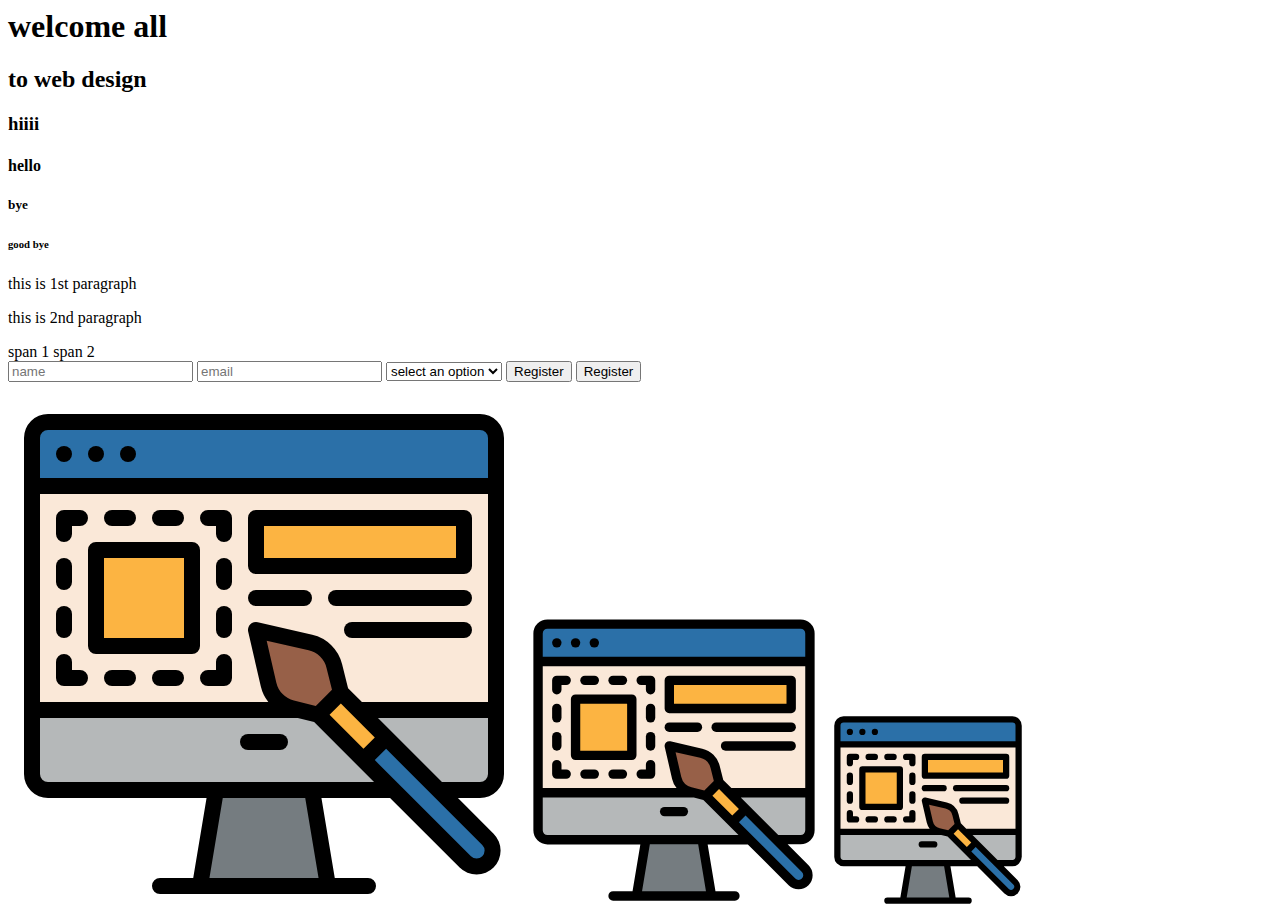
<file: index.html>
<!DOCTYPE.html>
<html lang="en">
<head>
	 <title>::WebDesign::</title>
	 <link rel="icon" type="favicon" href="image/website-design.svg">
</head>
<body>
	<h1>welcome all</h1>
	<h2>to web design</h2>
	<h3>hiiii</h3>
	<h4>hello</h4>
	<h5>bye</h5>
	<h6>good bye</h6>
	<p>this is 1st paragraph</p>
	<p>this is 2nd paragraph</p>
	<span>span 1</span>
	<span>span 2</span>
	<form>
	<input type="text" placeholder="name" required>
	<input type="email"placeholder="email" required>
	<select required>
		<option disabled selected>select an option</option>
		<option>guntur</option>
		<option>vijayawada</option>
		<option>hydrabad</option>
		<option>vizag</option>
	</select>
	<button type="submit">Register</button>
	<input type="submit" value="Register">
	</form>
	<img src="image/website-design.svg">
<img src="image/website-design.svg" width="300px">
<img src="image/website-design.svg" width="200px">

	</body>
	</html>
</file>
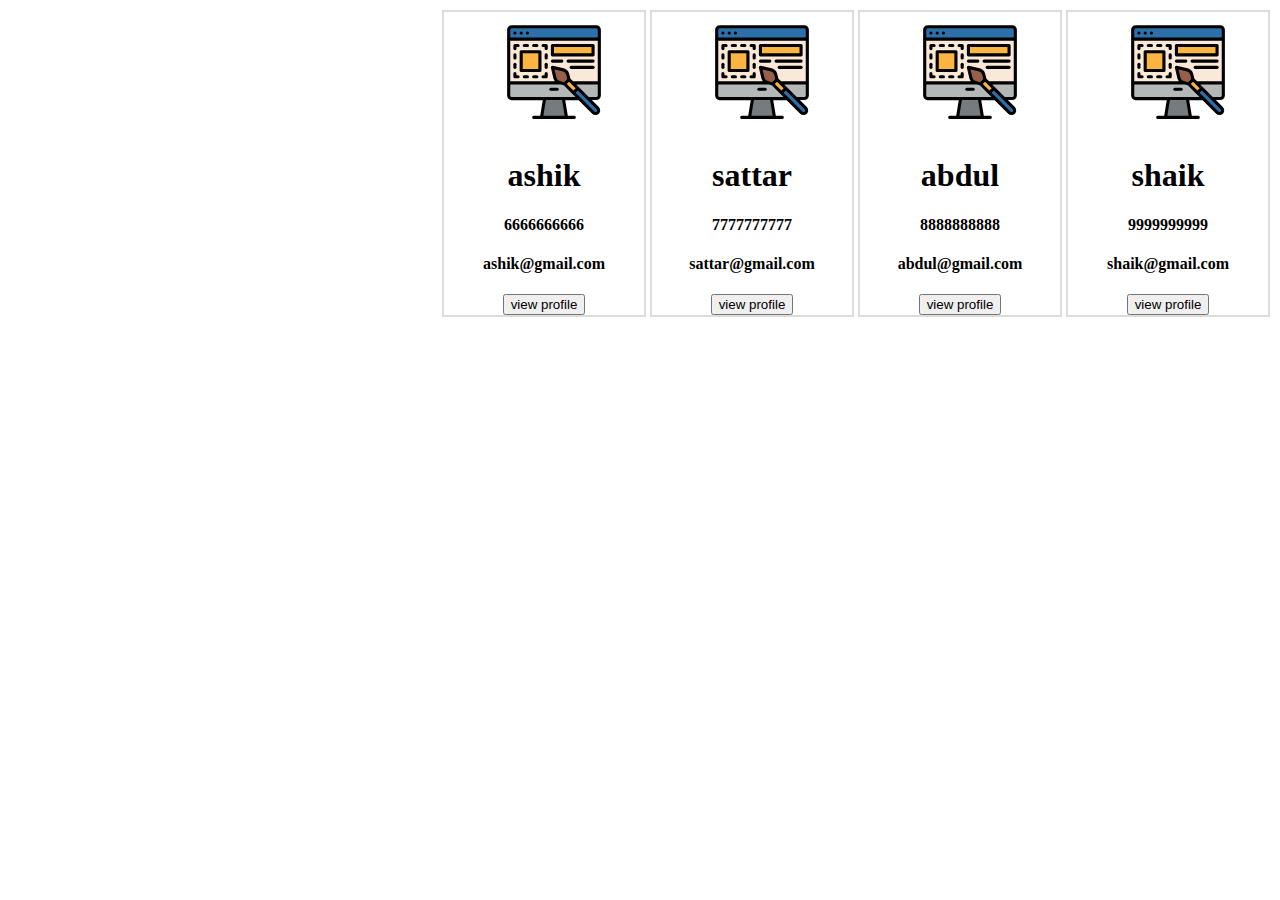
<file: profile.html>
<!DOCTYPE html>
<html lang="en">
<html>
<head>
	<title>Profile</title>
	<meta charset="utf-8">
	<meta name="description" content="cards of different profiles">
	<meta name="viewport" ,content="width=device-width,intial-scale=1.0">
	<link rel="stylesheet" type="text/css" href="css/style.css">

</head>
<body>
	<!--parent div-->
	<div class="parent">
		<!--child div's-->
	
	<div class="first">
		<img src="image/website-design.svg" alt="website-design.svg" width="100px" height="100px">
		<h1>shaik</h1>
		<h4>9999999999</h4>
		<h4>shaik@gmail.com</h4>
		<button>view profile</button>
	</div>
	<div class="second">
		<img src="image/website-design.svg" alt="website-design.svg" width="100px" height="100px">
		<h1>abdul</h1>
		<h4>8888888888</h4>
		<h4>abdul@gmail.com</h4>
		<button>view profile</button>
	</div>
	<div class="third">
		<img src="image/website-design.svg" alt="website-design.svg" width="100px" height="100px">
		<h1>sattar</h1>
		<h4>7777777777</h4>
		<h4>sattar@gmail.com</h4>
		<button>view profile</button>
	</div>
	<div class="fourth">
		<img src="image/website-design.svg" alt="website-design.svg" width="100px" height="100px">
		<h1>ashik</h1>
		<h4>6666666666</h4>
		<h4>ashik@gmail.com</h4>
		<button>view profile</button>
	</div>
</div>
</body>
</html>
</file>
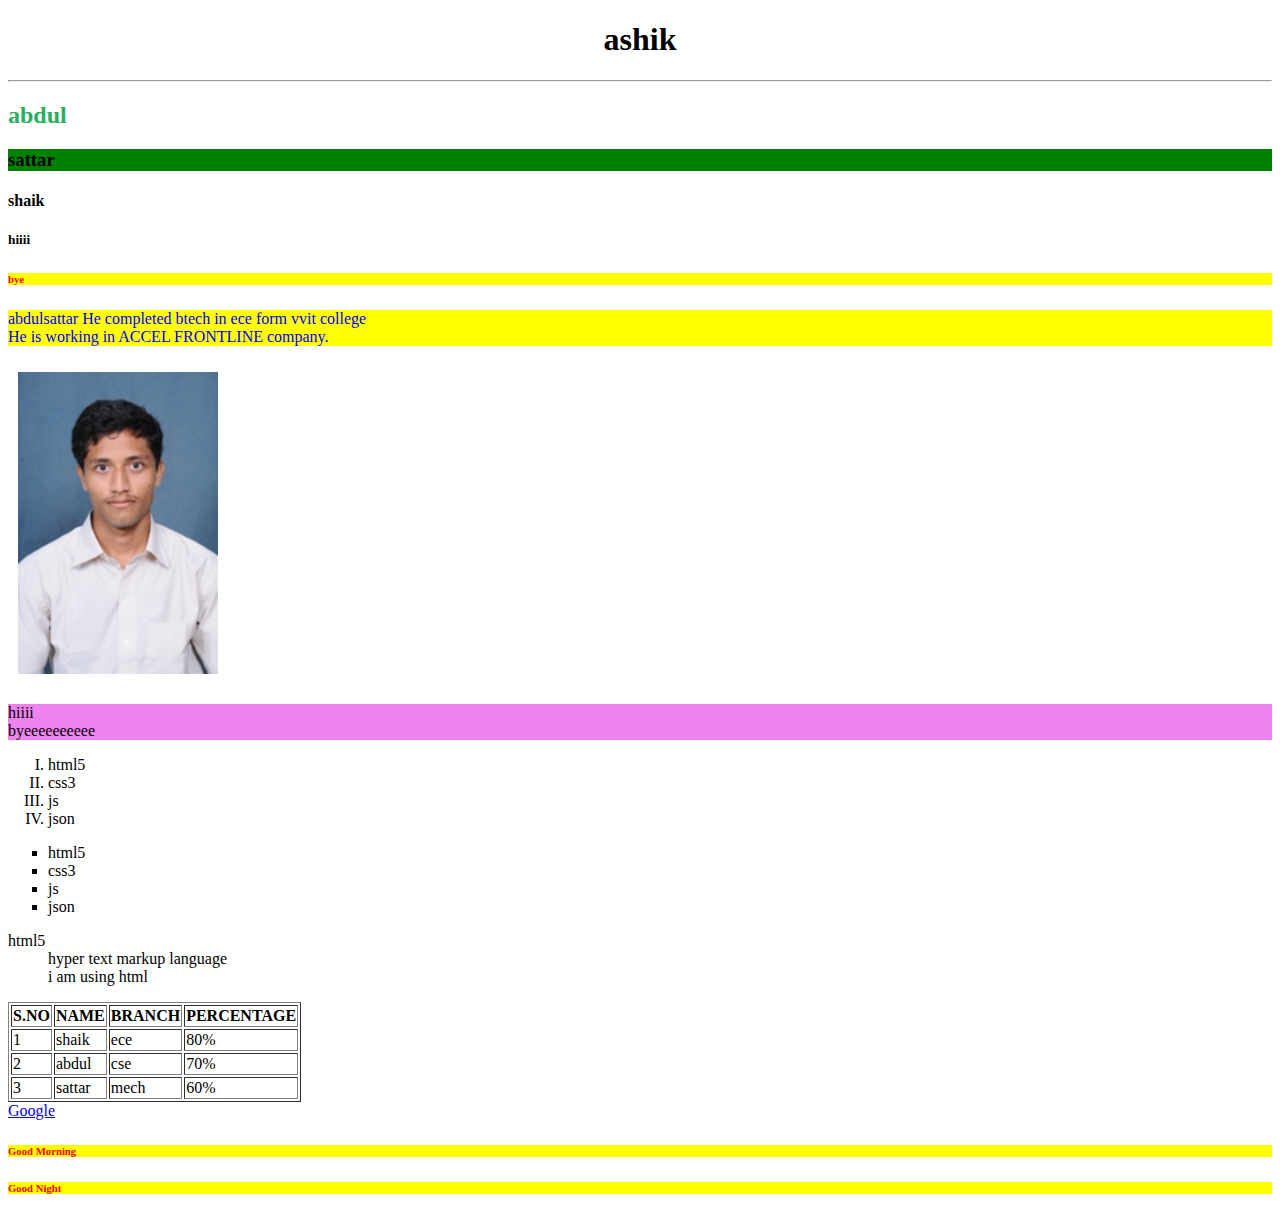
<file: sampleproject.html>
<!DOCTYPE html>
<html>
<head>
	<title>Sample Project</title>
	<link rel="stylesheet" type="text/css" href="css/style.css">
	<style type="text/css">
		h6
		{
			background-color: yellow;
			color: red; 
		}
	</style>
</head>
<body>
	<h1><center>ashik</center></h1>
	<hr>
	<h2 style="color: #27AE60">abdul</h2>
	<h3 style="background-color:green">sattar</h3>
	<h4>shaik</h4>
	<h5>hiiii</h5>
	<h6>bye</h6>
	<P class="paragraph" >abdulsattar&nbsp;He completed btech in ece form vvit college <br> He is working in ACCEL FRONTLINE company.</P>
	<img src="image/11BQ1A04A3.JPG" alt="11BQ1A04A3.JPG">
	<P id="para">hiiii<br>byeeeeeeeeee</P>
	<ol type="I">
		<li>html5</li>
		<li>css3</li>
		<li>js</li>
		<li>json</li>
	</ol>

	<ul type="square">
		<li>html5</li>
		<li>css3</li>
		<li>js</li>
		<li>json</li>
	</ul>
<dl>
	<dt>html5</dt>
	<dd>hyper text markup language</dd>
	<dd>i am using html</dd>
</dl>
<table border="1">
	<tr>
		<th>S.NO</th>
		<th>NAME</th>
		<th>BRANCH</th>
		<th>PERCENTAGE</th>
	</tr>
	<tr>
		<td>1</td>
		<td>shaik</td>
		<td>ece</td>
		<td>80%</td>
	</tr>
	<tr>
		<td>2</td>
		<td>abdul</td>
		<td>cse</td>
		<td>70%</td>
	</tr>
	<tr>
		<td>3</td>
		<td>sattar</td>
		<td>mech</td>
		<td>60%</td>
	</tr>
</table>

<a href="https://www.google.com/" target="_blank">Google</a>


<h6>Good Morning</h6>
<h6>Good Night</h6>


</body>
</html>
</file>
<file: css/style.css>
.paragraph{
	background-color:yellow;
	color:blue; 
}

#para{
	background-color:yellow;
	color:red; 
}

#para{
	background-color:violet;
	color:black; 
}

.first,.second,.third,.fourth{
	border: 2px solid #ddd;
	margin: 2px;
	width: 200px;
	text-align: center;
}

/*.first img,.second img,.third img,.fourth img{
	width: 200px;
padding: 10px;
}*/
img{
	width: 200px;
	padding: 10px;
}
.parent{
	display :flex;
	flex-direction: row-reverse;
	flex-wrap: wrap;
}


@media screen and (max-width: 425px) 

{
	.parent{
		flex-direction:column;
	}
	.first{
		background-color: #c45e45;
	}
}


@media screen and (min-width: 425px) and (max-width: 768px)

{
	.parent{
		flex-direction:row-reverse;
		justify-content: space-between;
	}
	.first,.second,.third,.forth{
		background-color: #c45e45;
		border-radius: 20px;
		width: 200px;
	}
}
</file>
